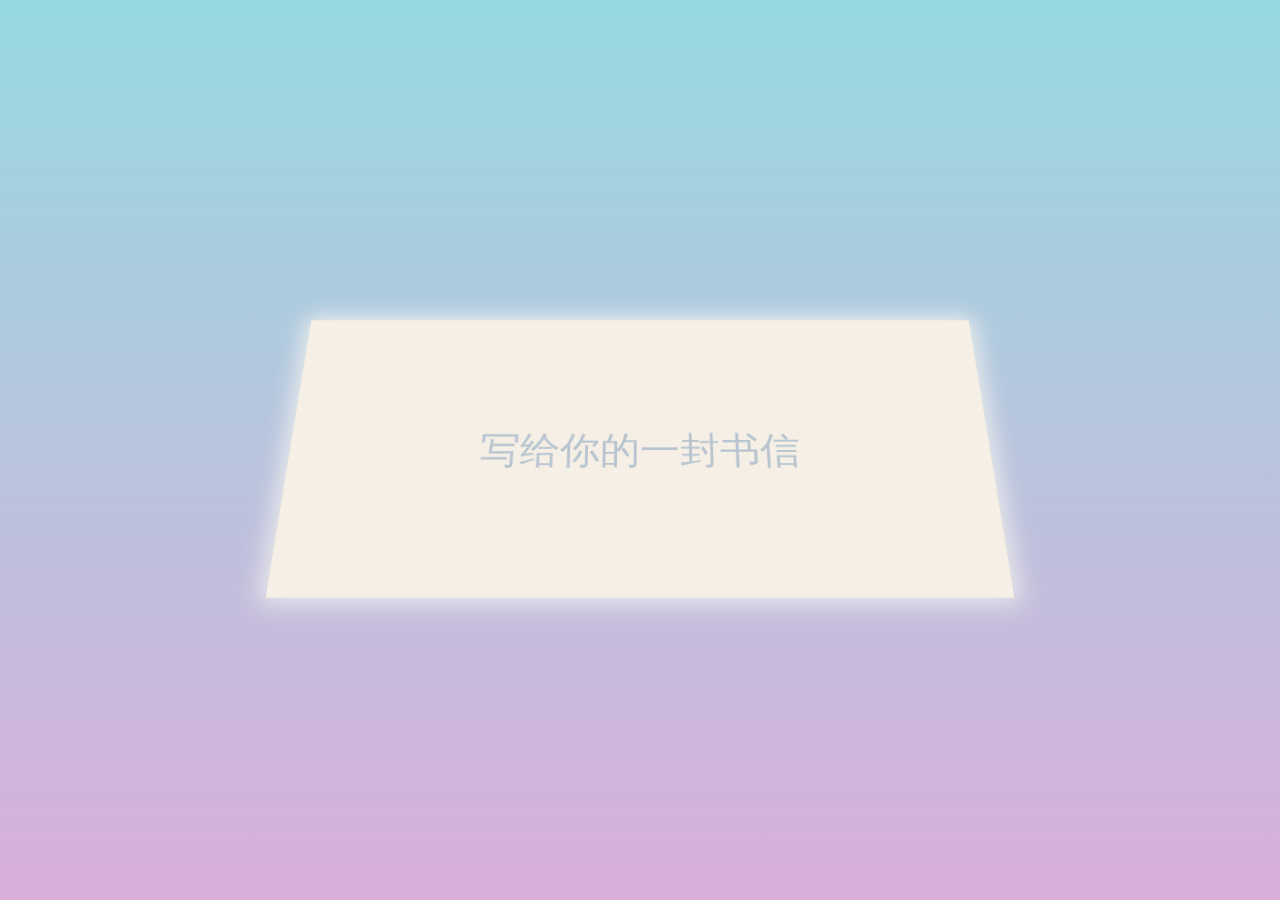
<file: letter-main/letter/letter.html>
<!DOCTYPE html>
<html lang="en">

<head>
    <meta charset="UTF-8">
    <meta http-equiv="X-UA-Compatible" content="IE=edge">
    <meta name="viewport" content="width=device-width, initial-scale=1.0">
    <title>letter</title>
    <link rel="stylesheet" href="letter.css">
</head>

<body>
    <div class="card">
        <div class="text content">
            Happy Birthday! Wishing you a day filled with love and joy
        </div>
        <div class="textTwo content">
            Hope your special day brings you all that your heart desires. Happy Birthday!
        </div>
        <div>

        </div>
        <div class="heart content"></div>
    </div>

    <div id="box">

    </div>
    <script src="letter.js"></script>
</body>

</html>
</file>
<file: letter-main/letter/letter.css>
* {
    margin: 0;
    padding: 0;
}
body {
    width: 100vw;
    height: 100vh;
    position: relative;
    display: flex;
    justify-content: center;
    align-items: center;
    background-color: #d9afd9;
background-image: linear-gradient(0deg, #d9afd9 0%, #97d9e1 100%);
}

.card {
    width: 700px;
    height: 300px;
    background-color: #f5efe6;
    color: #334756;
    box-shadow: 0px 0px 22px 5px rgb(237, 237, 237);
    display: flex;
    justify-content: center;
    align-items: center;
    flex-direction: column;
    font-size: 2em;
    font-family: '楷体';
    position: relative;
    /* 使盒子具备透视效果 */
    transform-style: preserve-3d;
    transform: perspective(900px) rotateX(23deg);
}
.card::before,
.card::after {
    content: '';
    width: 50%;
    height: 100%;
    color: #b7c4cf;
    font-size: 40px;
    position: absolute;
    font-family: '华文行楷';

}
.card::before {
    content: '写给你的';
    left: 0;
    top: 0;
    display: flex;
    justify-content: flex-end;
    align-items: center;
    transition: 2s;
    transform-origin: left;
}
.card::after {
    content: '一封书信';
    right: 0;
    top: 0;
    display: flex;
    justify-content: flex-start;
    align-items: center;
    transform-origin: right;
    transition: 2s;

}

.card:hover::before {
    transform: rotateY(-180deg);
}
.card:hover::after {
    transform: rotateY(180deg);
}
.content {
    opacity: 0;
    transition: 2s;
}
.card:hover .content {
    opacity: 1;
}
/* 心动效果 */
/* 因为写动画太琐碎了 所以偷个懒 这里就不再写了 */
@keyframes change {
    30% {
      transform: rotate(45deg) scale(1.1) translateX(-70%);
    }
    40% {
      transform: rotate(45deg) scale(1.3) translateX(-70%);
    }
    45% {
      transform: rotate(45deg) scale(0.9) translateX(-70%);
    }
    50% {
      transform: rotate(45deg) scale(0.5) translateX(-70%);
    }
    70% {
      transform: rotate(45deg) scale(1) translateX(-70%);
    }
    80% {
      transform: rotate(45deg) scale(1.5) translateX(-70%);
    }
    90% {
      transform: rotate(45deg) scale(0.7) translateX(-70%);
    }
    95% {
      transform: rotate(45deg) scale(1.5) translateX(-70%);
    }
    100% {
      transform: rotate(45deg) scale(1.1) translateX(-70%);
    }
  } 
  /* cv工程师 嘿嘿嘿 */
  .heart {
    position: absolute;
    right: 0;
    bottom: 0;
    width: 50px;
    height: 50px;
    /* pink yyds */
    background-color: pink;
    /* 往右下脚偏一些 */
    transform: rotate(45deg) translateX(-70%);
    /* 给这个爱心绑定动画 */
    /* 动画的名字 */
    animation-name: change;
    /* 动画持续时间 */
    animation-duration: 2.7s;
    /* 无限次播放动画 永远对你心动 */
    animation-iteration-count: infinite;
    cursor: pointer;


  }
/* 画爱心桃 */
.heart::before {
    content: '';
    width: 50px;
    height: 50px;
    border-radius: 50%;
    background-color: pink;
    position: absolute;
    transform: translateX(-25px);

}
.heart::after {
    content: '';
    width: 50px;
    height: 50px;
    border-radius: 50%;
    background-color: pink;
    position: absolute;
    transform: translateY(-25px);
}
/* 中间的字体样式有点丑  调一下 */
.text {
    color: #7D6E83;
    margin-top: 45px;
    font-family: '华文行楷';
}
.textTwo {
    color: #7D6E83;
    font-weight: bold;
    font-size: 25px;
    margin-top: 30px;
}
/* 神秘的box */
#box {
    position: absolute;
    left: 0;
    top: 0;
    z-index: -200;
    opacity: 0;
    color: #00ffd1;
    padding-left: 5vw;
    padding-right: 5vw;
    padding-top: 13vh;
    width: 90vw;
    height: 87vh;
    text-align: center;
    background-image: url(bac.jpg);
    overflow: hidden;
    background-size: cover;
    font-size: 25px;
    font-family: '华文行楷';
    transition: opacity 7s;
}
</file>
